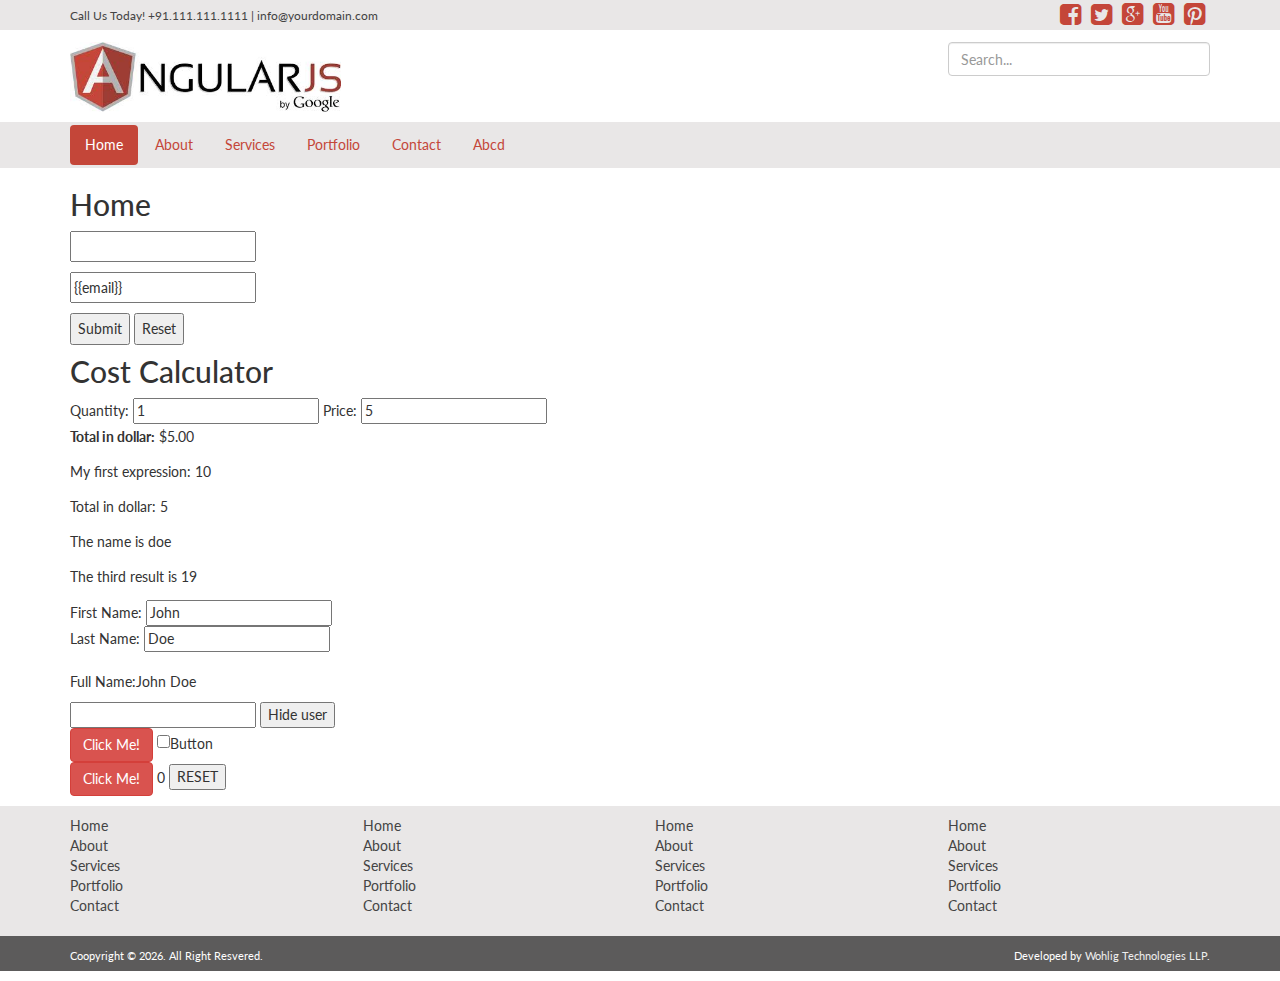
<file: AngularFramework2-master/index.html>
<!DOCTYPE html PUBLIC "-//W3C//DTD XHTML 1.0 Transitional//EN" "http://www.w3.org/TR/xhtml1/DTD/xhtml1-transitional.dtd">
<html xmlns="http://www.w3.org/1999/xhtml" ng-app="firstapp">

<head ng-controller="headerctrl">
    <title ng-bind="'Website Name - '+template.title">Website Name</title>
    <link rel="shortcut icon" href="img/favicon.ico" />
    <link rel="stylesheet" type="text/css" href="lib/css/bootstrap.min.css" />
    <link rel="stylesheet" type="text/css" href="lib/css/font-awesome.min.css" />
    <link rel="stylesheet" type="text/css" href="lib/css/animate.css" />
    <link rel="stylesheet" type="text/css" href="css/main.css" />
    <meta http-equiv="Content-Type" content="text/html; charset=utf-8" />
    <script src="lib/js/jquery-1.11.1.min.js"></script>
    <script src="lib/js/angular.min.js"></script>
    <!--<script src="lib/js/angular-animate.js"></script>-->
    <script src="lib/js/angular-route.min.js"></script>
    <!--<script src="lib/js/angular-resource.min.js"></script>-->

    <script src="lib/js/bootstrap.min.js"></script>

    <script src="js/app.js"></script>
    <script src="js/controllers.js"></script>
    <script src="js/templateservice.js"></script>
    <script src="js/navigation.js"></script>

</head>

<body>
    <div class="repeated-item" ng-view></div>
</body>

</html>
</file>
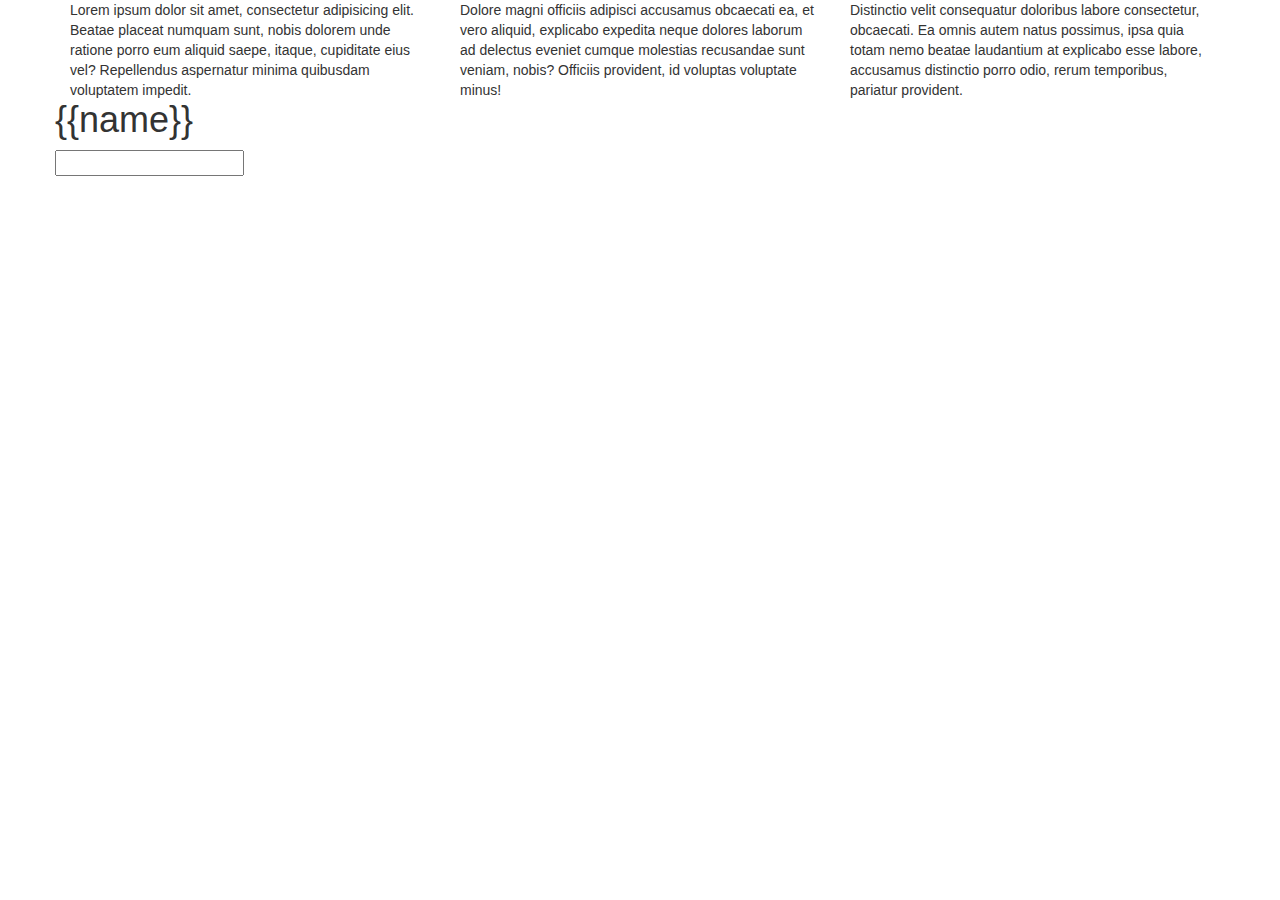
<file: AngularFramework2-master/views/vignesh.html>
<!DOCTYPE html>
<html lang="">

<head>
    <meta charset="UTF-8">
    <meta name="viewport" content="width=device-width, initial-scale=1.0">
    <meta name="description" content="">
    <meta name="author" content="">
    <title>Starter Template for Bootstrap 3.3.4</title>
    <link rel="shortcut icon" href="">
    <link rel="stylesheet" href="https://maxcdn.bootstrapcdn.com/bootstrap/3.3.4/css/bootstrap.min.css">

</head>

<body>
    <div class="container">
        <div class="row">
            <div class="col-md-4">Lorem ipsum dolor sit amet, consectetur adipisicing elit. Beatae placeat numquam sunt, nobis dolorem unde ratione porro eum aliquid saepe, itaque, cupiditate eius vel? Repellendus aspernatur minima quibusdam voluptatem impedit.</div>
            <div class="col-md-4">Dolore magni officiis adipisci accusamus obcaecati ea, et vero aliquid, explicabo expedita neque dolores laborum ad delectus eveniet cumque molestias recusandae sunt veniam, nobis? Officiis provident, id voluptas voluptate minus!</div>
            <div class="col-md-4">Distinctio velit consequatur doloribus labore consectetur, obcaecati. Ea omnis autem natus possimus, ipsa quia totam nemo beatae laudantium at explicabo esse labore, accusamus distinctio porro odio, rerum temporibus, pariatur provident.</div>

            <h1>{{name}}</h1>
            <input type="text" ng-model="name">
        </div>
    </div>

    <div ng-include="footer"></div>
    <script src="https://ajax.googleapis.com/ajax/libs/jquery/1.11.1/jquery.min.js"></script>
    <script src="https://maxcdn.bootstrapcdn.com/bootstrap/3.3.4/js/bootstrap.min.js"></script>
</body>

</html>
</file>
<file: AngularFramework2-master/css/main.css>
@import url(http://fonts.googleapis.com/css?family=Lato:300,400,700);

body {
    font-family: 'Lato', sans-serif;
}
a {
    color:#C44639;
}
a:hover {
    color:#9C3D34;
}
.form-control:focus {
border-color: #C44639;
outline: 0;
-webkit-box-shadow: inset 0 1px 1px rgba(0,0,0,.075),0 0 8px #C44639;
box-shadow: inset 0 1px 1px rgba(0,0,0,.075),0 0 8px #C44639;
}

.nav-pills>li.active>a, .nav-pills>li.active>a:hover, .nav-pills>li.active>a:focus {
color: #fff;
background-color: #C44639;
}

h1,
h2,
h3,
h4,
h5,
h6 {
    margin-top: 0px;
}
p {
    line-height: 180%;
}
.repeated-item.ng-enter,
.repeated-item.ng-move {
    -webkit-animation: 0.5s rollIn;
    -moz-animation: 0.5s rollIn;
    -o-animation: 0.5s rollIn;
    animation: 0.5s rollIn;
}
/*
 The ng-enter-active and ng-move-active
 are where the transition destination properties
 are set so that the animation knows what to
 animate.
*/

.repeated-item.ng-enter.ng-enter-active,
.repeated-item.ng-move.ng-move-active {
    opacity: 1;
}
/*
  We're using CSS keyframe animations for when
  the leave event is triggered for the element
  that has the .repeated-item class
*/

.repeated-item.ng-leave {
    -webkit-animation: 1s hinge;
    -moz-animation: 1s hinge;
    -o-animation: 1s hinge;
    animation: 1s hinge;
    position: absolute;
}
ul.socialicons {
    list-style: none;
    margin-top: -8px;
}
ul.socialicons li {
    float: left;
}
ul.socialicons li i {
    float: left;
    font-size: 25px;
    padding: 5px;
    color:#C44639;
}
ul.socialicons li i:hover {
    float: left;
    font-size: 25px;
    padding: 5px;
    color:#9C3D34;
}
.logo img {
    height: 70px;
}
.img {
    width: 100%;
}
.template {
    margin-bottom: 10px;
}
.template.headermenu {
    background: #E9E7E7;
    padding: 5px;
    height: 30px;
    font-size: 12px;
    color: #444;
}
.template.menu {
    background: #E9E7E7;
    padding: 3px;
    height: 46px;
    /* font-size: 12px; */
    color: #444;
}

.template.footermenu {
    background: #E9E7E7;
    padding: 10px;
    color: #444;
}
.template.content {
    min-height: 300px;
}

.template.footer {
    background: #5C5B5B;
    padding: 10px;
    color: #fff;
    margin-top: -10px;
    font-size: 80%;
    height: 35px;
}
.template.footermenu ul {
    list-style:none;
    padding: 0px;
}
.template.footermenu ul li a{
    color:#444;
}
.template.footer a{
    color:#eee;
}
</file>
